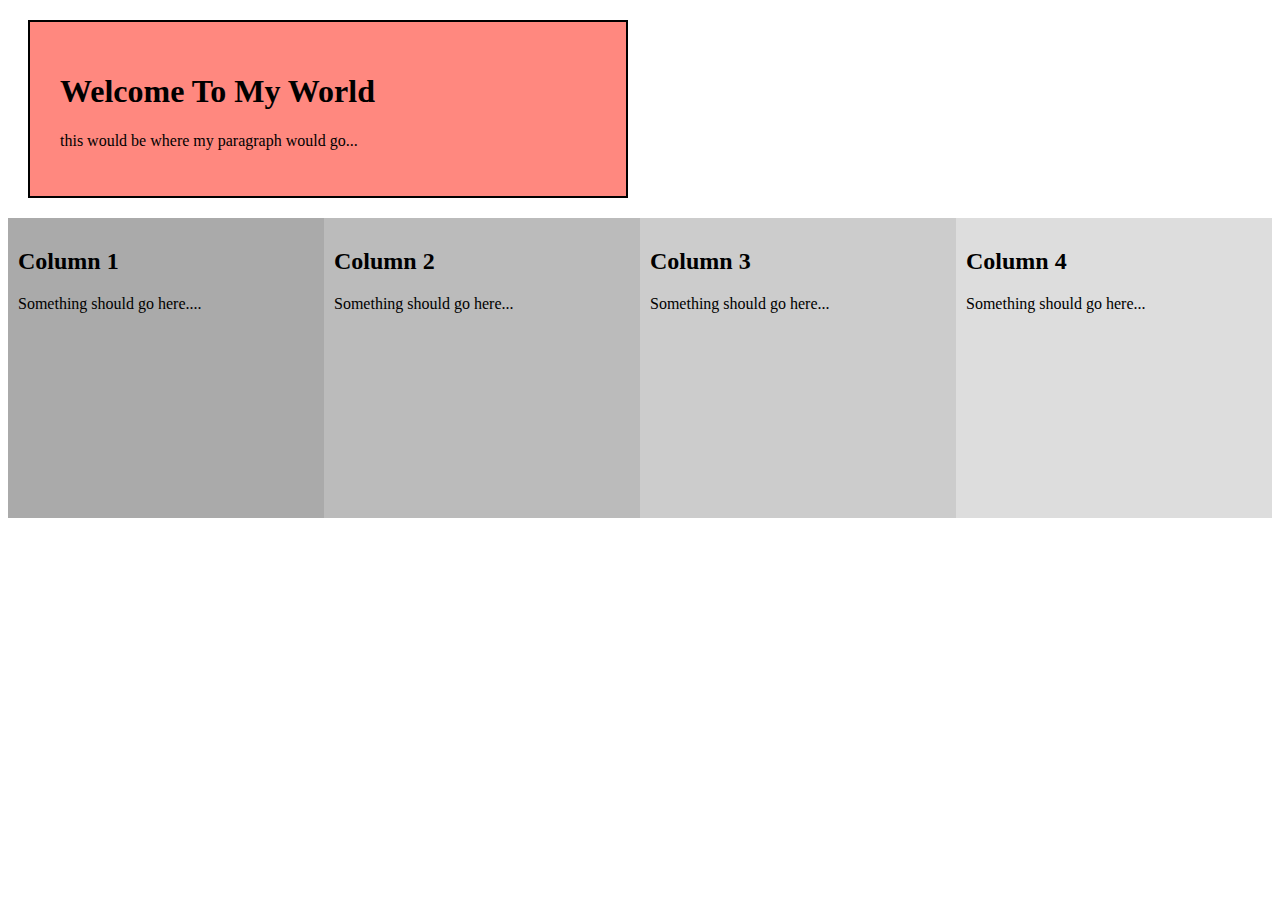
<file: index.html>
<!DOCTYPE html>
<html lang="en">
    <head>
        <meta charset="UTF-8">
        <meta http-equiv="X-UA-Compatible" content="IE=edge">
        <meta name="viewport" content="width=device-width, initial-scale=1.0">
        <link rel="stylesheet" href="styles.css"/>
        <title>Day 8</title>
    </head>
        <body>
            <div class="heading">
                <h1> Welcome To My World</h1>
                <p>this would be where my paragraph would go...</p>
            </div>

            <div class="row">
                <div class="column" style="background-color:#aaa;">
                <h2>Column 1</h2>
                <p>Something should go here....</p>
            </div>
                 <div class="column" style="background-color:#bbb;">
                <h2>Column 2</h2>
                <p>Something should go here...</p>
            </div>
                <div class="column" style="background-color: #ccc;">
                <h2>Column 3</h2>
                <p>Something should go here...</p>
            </div>
            <div>
                <div class="column" style="background-color: #ddd;">
                <h2>Column 4</h2>
                <p>Something should go here...</p>
                </div>
            </div>


        </body>
</html>
</file>
<file: styles.css>
* {
box-sizing: border-box;
}
/*create four equal columns that floats next to each other */
.column {
  float: left;
  width: 25%;
  padding: 10px;
  height: 300px; /*should be removed. only for demonstration */
}

/*clear floats after the columns */
.row:after {
  content: "";
  display: table;
  clear: both;
}

/*Responsive layout - makes the four columns stack on top of each other instead of next to each other */
@media screen and (max-width: 600px) {
  .column{ 
    width: 100%;
  }
}
.heading {

    background-color: rgb(255, 136, 127);
    width: 600px;
    float: center;
    padding: 30px;
    border: 2px;
    border-style: solid;
    margin: 20px;
  
  }
</file>
